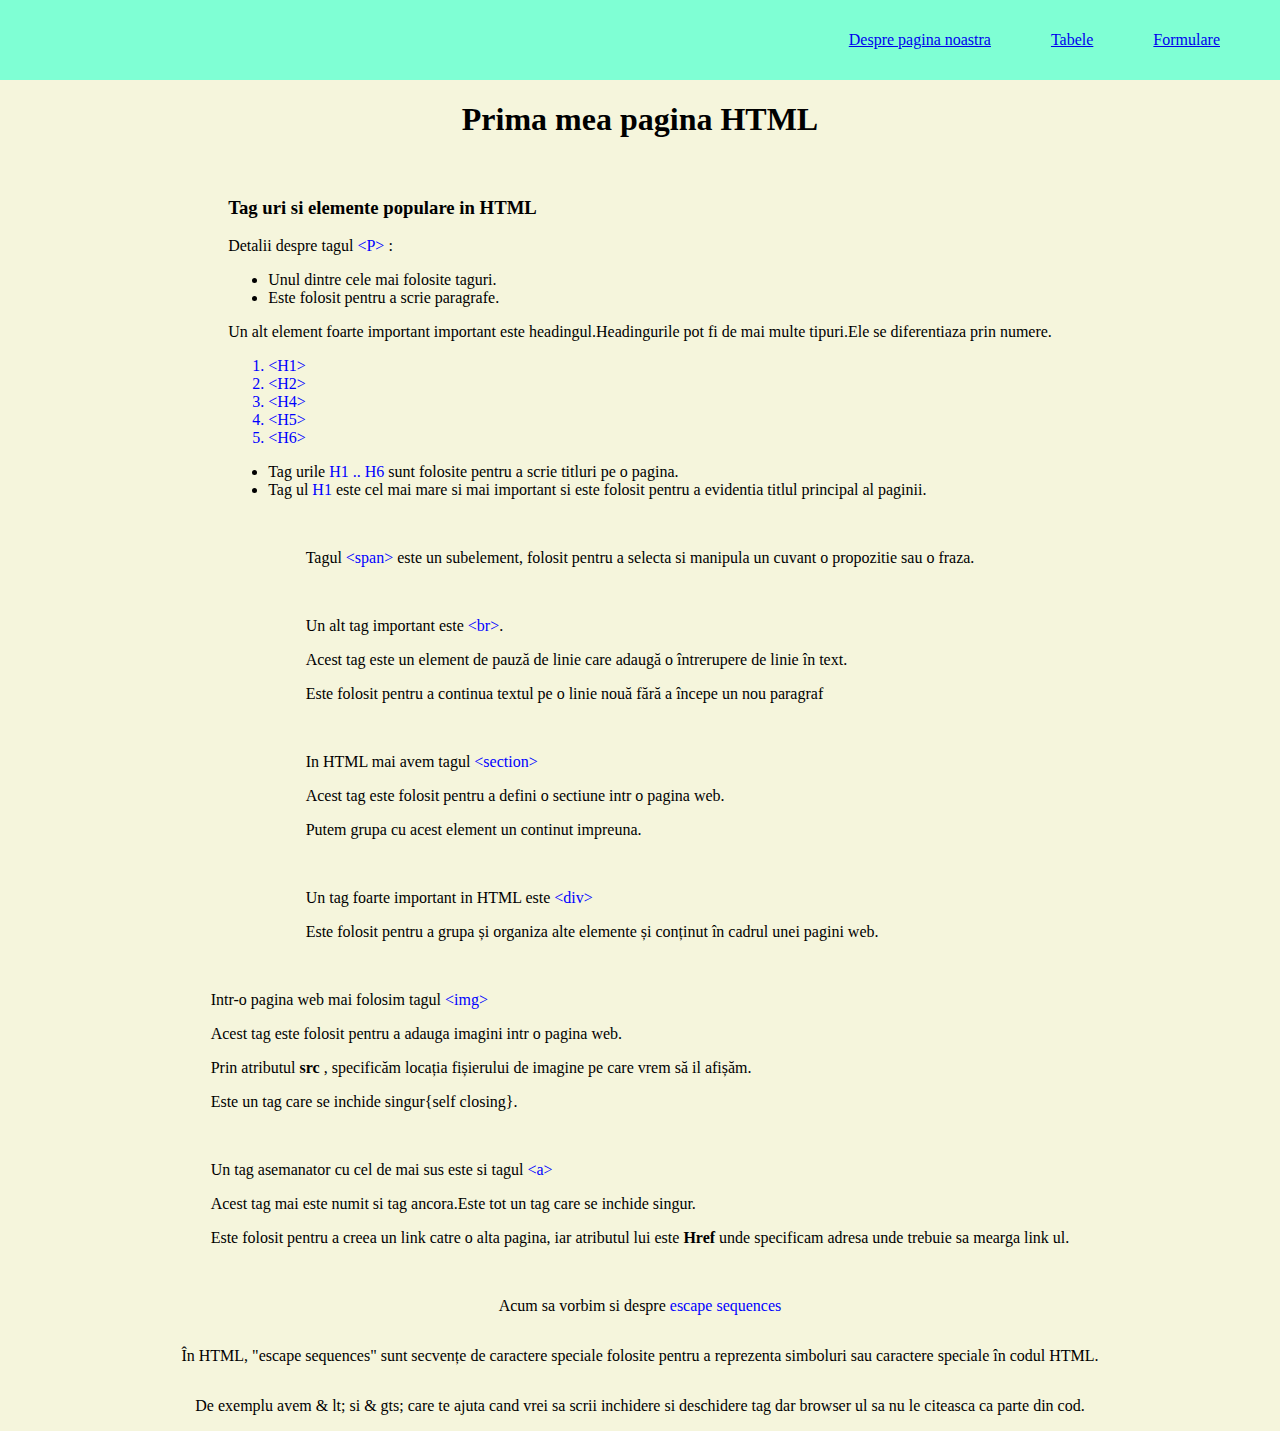
<file: index.html>
<html>
  <head>
    <title>HTML TAGS</title>
    <meta name="viewport" content="width=device-width, initial-scale=1.0">
  </head>
  <body>
    <link rel="stylesheet" href="index.css" />
    <div class="navContainer">
      <ul class="navbar">
        <li><a href="despre.html">Despre pagina noastra</a></li>
        <li><a href="tabele.html">Tabele</a></li>
        <li><a href="formulare.html">Formulare</a></li>
      </ul>
    </div>
    <div class="mainContainer">
      <h1>Prima mea pagina HTML</h1>
      <br />
      <section class="section1">
        <h3>Tag uri si elemente populare in HTML</h3>
        <p>Detalii despre tagul <span> &lt;P&gt; </span>:</p>
        <ul>
          <li>Unul dintre cele mai folosite taguri.</li>
          <li>Este folosit pentru a scrie paragrafe.</li>
        </ul>
        <p>
          Un alt element foarte important important este headingul.Headingurile
          pot fi de mai multe tipuri.Ele se diferentiaza prin numere.
        </p>
        <ol>
          <span>
            <li>&lt;H1&gt;</li>
            <li>&lt;H2&gt;</li>
            <li>&lt;H4&gt;</li>
            <li>&lt;H5&gt;</li>
            <li>&lt;H6&gt;</li>
          </span>
        </ol>
        <ul>
          <li>
            Tag urile <span>H1 .. H6 </span>sunt folosite pentru a scrie titluri
            pe o pagina.
          </li>
          <li>
            Tag ul <span>H1</span> este cel mai mare si mai important si este
            folosit pentru a evidentia titlul principal al paginii.
          </li>
        </ul>
      </section>
      <br />
      <section class="section2">
        <p>
          Tagul <span> &lt;span&gt;</span> este un subelement, folosit pentru a
          selecta si manipula un cuvant o propozitie sau o fraza.
        </p>
        <br />
        <p>Un alt tag important este <span>&lt;br&gt;</span>.</p>
        <p>
          Acest tag este un element de pauză de linie care adaugă o întrerupere
          de linie în text.
        </p>
        <p>
          Este folosit pentru a continua textul pe o linie nouă fără a începe un
          nou paragraf
        </p>
        <br />
        <p>In HTML mai avem tagul <span> &lt;section&gt;</span></p>
        <p>
          Acest tag este folosit pentru a defini o sectiune intr o pagina web.
        </p>
        <p>Putem grupa cu acest element un continut impreuna.</p>
        <br />
        <p>Un tag foarte important in HTML este <span> &lt;div&gt; </span></p>
        <p>
          Este folosit pentru a grupa și organiza alte elemente și conținut în
          cadrul unei pagini web.
        </p>
      </section>
      <br />
      <section>
        <p>Intr-o pagina web mai folosim tagul <span> &lt;img&gt; </span></p>
        <p>Acest tag este folosit pentru a adauga imagini intr o pagina web.</p>
        <p>
          Prin atributul <b>src</b> , specificăm locația fișierului de imagine
          pe care vrem să il afișăm.
        </p>
        <p>Este un tag care se inchide singur{self closing}.</p>
        <br />
        <p>
          Un tag asemanator cu cel de mai sus este si tagul
          <span> &lt;a&gt; </span>
        </p>
        <p>
          Acest tag mai este numit si tag ancora.Este tot un tag care se inchide
          singur.
        </p>
        <p>
          Este folosit pentru a creea un link catre o alta pagina, iar atributul
          lui este <b>Href</b> unde specificam adresa unde trebuie sa mearga
          link ul.
        </p>
      </section>
      <br />
      <p>Acum sa vorbim si despre <span>escape sequences</span></p>
      <p>
        În HTML, "escape sequences" sunt secvențe de caractere speciale folosite
        pentru a reprezenta simboluri sau caractere speciale în codul HTML.
      </p>
      <p>
        De exemplu avem & lt; si & gts; care te ajuta cand vrei sa scrii
        inchidere si deschidere tag dar browser ul sa nu le citeasca ca parte
        din cod.
      </p>
  </body>
</html>
</file>
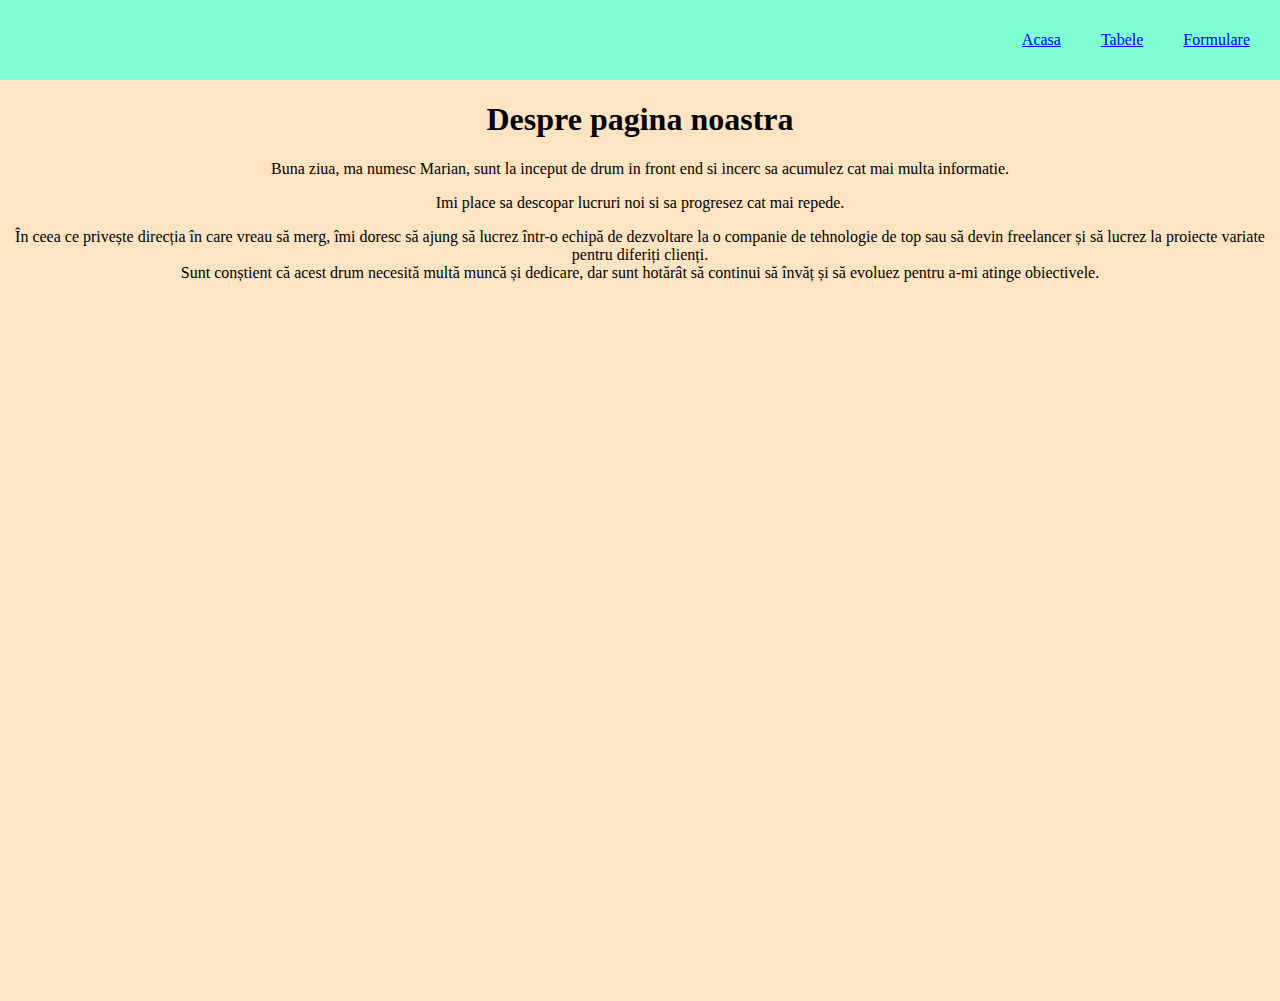
<file: despre.html>
<html>
  <head>
    <title>Despre pagina noastra</title>
    <link rel="stylesheet" href="despre.css" />
    <meta name="viewport" content="width=device-width, initial-scale=1.0">
  </head>
  <body>
    <div class="navContainer">
      <ul class="navbar">
        <li><a href="index.html">Acasa</a></li>
        <li><a href="tabele.html">Tabele</a></li>
        <li><a href="formulare.html">Formulare</a></li>
      </ul>
    </div>
    <div class="mainContainer">

      <h1>Despre pagina noastra</h1>
      <p>
        Buna ziua, ma numesc Marian, sunt la inceput de drum in front end si
        incerc sa acumulez cat mai multa informatie.
      </p>
      <p>Imi place sa descopar lucruri noi si sa progresez cat mai repede.</p>
      <p>
        În ceea ce privește direcția în care vreau să merg, îmi doresc să ajung
        să lucrez într-o echipă de dezvoltare la o companie de tehnologie de top
        sau să devin freelancer și să lucrez la proiecte variate pentru diferiți
        clienți. <br />
        Sunt conștient că acest drum necesită multă muncă și dedicare, dar sunt
        hotărât să continui să învăț și să evoluez pentru a-mi atinge
        obiectivele.
      </p>
    </div>
    
</html>
</file>
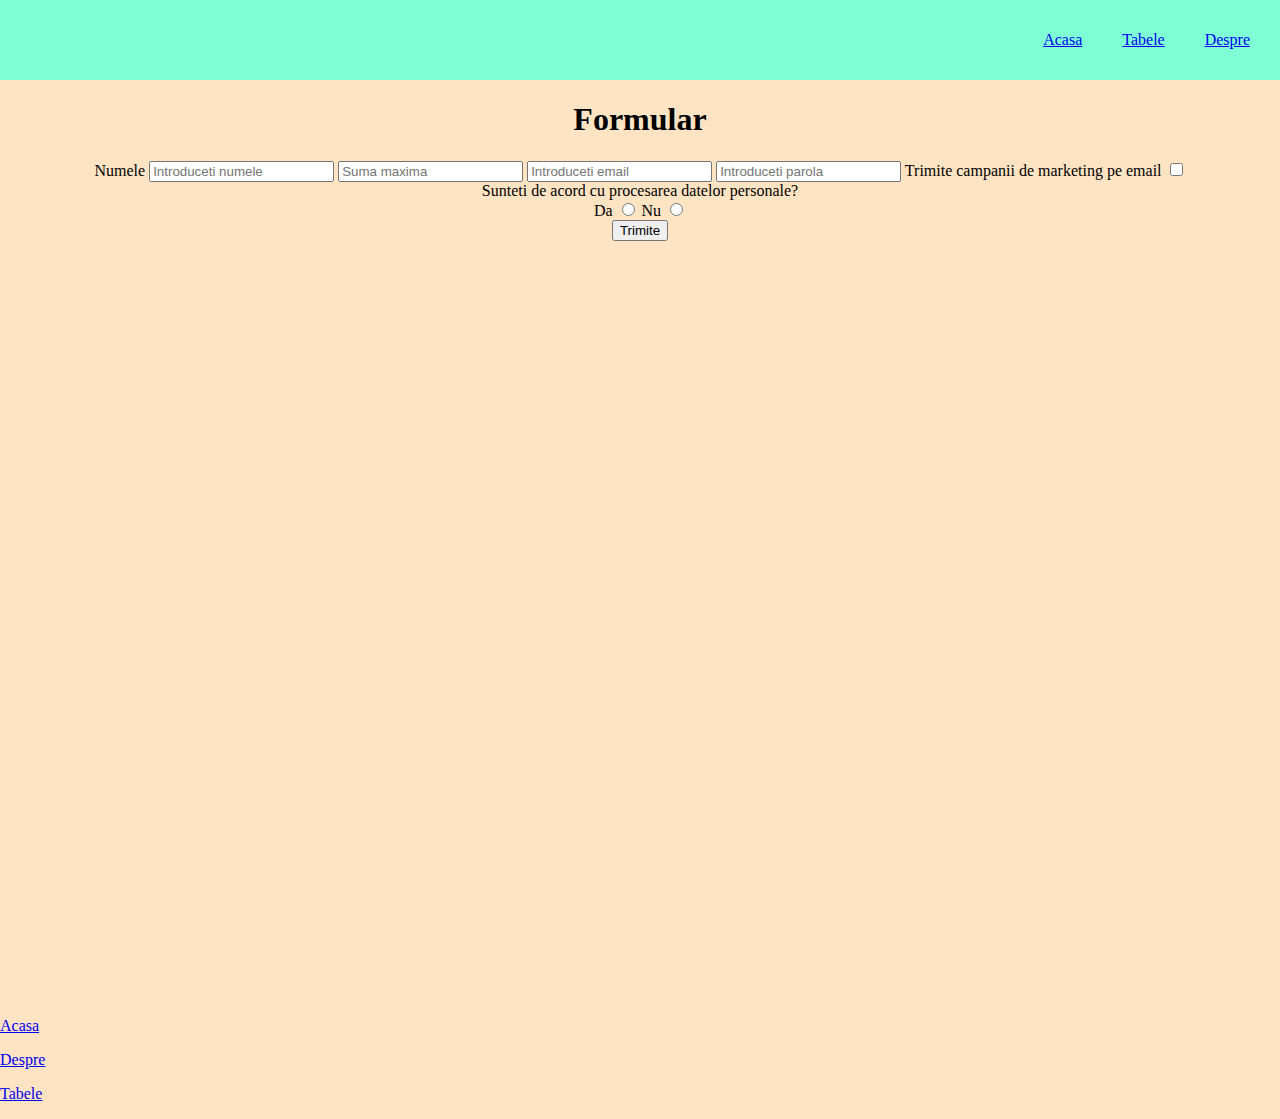
<file: formulare.html>
<html>
  <head>
    <title>Formulare</title>
    <link rel="stylesheet" href="formulare.css" />
    <meta name="viewport" content="width=device-width, initial-scale=1.0">
    <body>
      <div class="navContainer">
        <ul class="navbar">
          <li><a href="index.html">Acasa</a></li>
          <li><a href="tabele.html">Tabele</a></li>
          <li><a href="Despre.html">Despre</a></li>
        </ul>
      </div>
      <div class="mainContainer">
        <h1>Formular</h1>
        <form action="">
          <label for="nume">Numele</label>
          <input type="text" placeholder="Introduceti numele" id="nume" />
          <input type="number" placeholder="Suma maxima" name="sumaMaxima" />
          <input type="email" placeholder="Introduceti email" name="email" />
          <input
            type="password"
            placeholder="Introduceti parola"
            name="parola"
          />

          <label for="bifaCampanie"
            >Trimite campanii de marketing pe email</label
          >
          <input type="checkbox" id="bifaCampanie" />
          <div>
            <label for=""
              >Sunteti de acord cu procesarea datelor personale?</label
            >
            <br />
            <label for="procesareDate1">Da</label>
            <input type="radio" name="procesareDate1" />
            <label for="procesareDate2">Nu</label>
            <input type="radio" name="procesareDate2" />
          </div>
          <input type="submit" value="Trimite" id="" />
        </form>
      </div>

      <p><a href="index">Acasa</a></p>
      <p><a href="despre.html">Despre</a></p>
      <p><a href="tabele.html">Tabele</a></p>
    </body>
  </head>
</html>
</file>
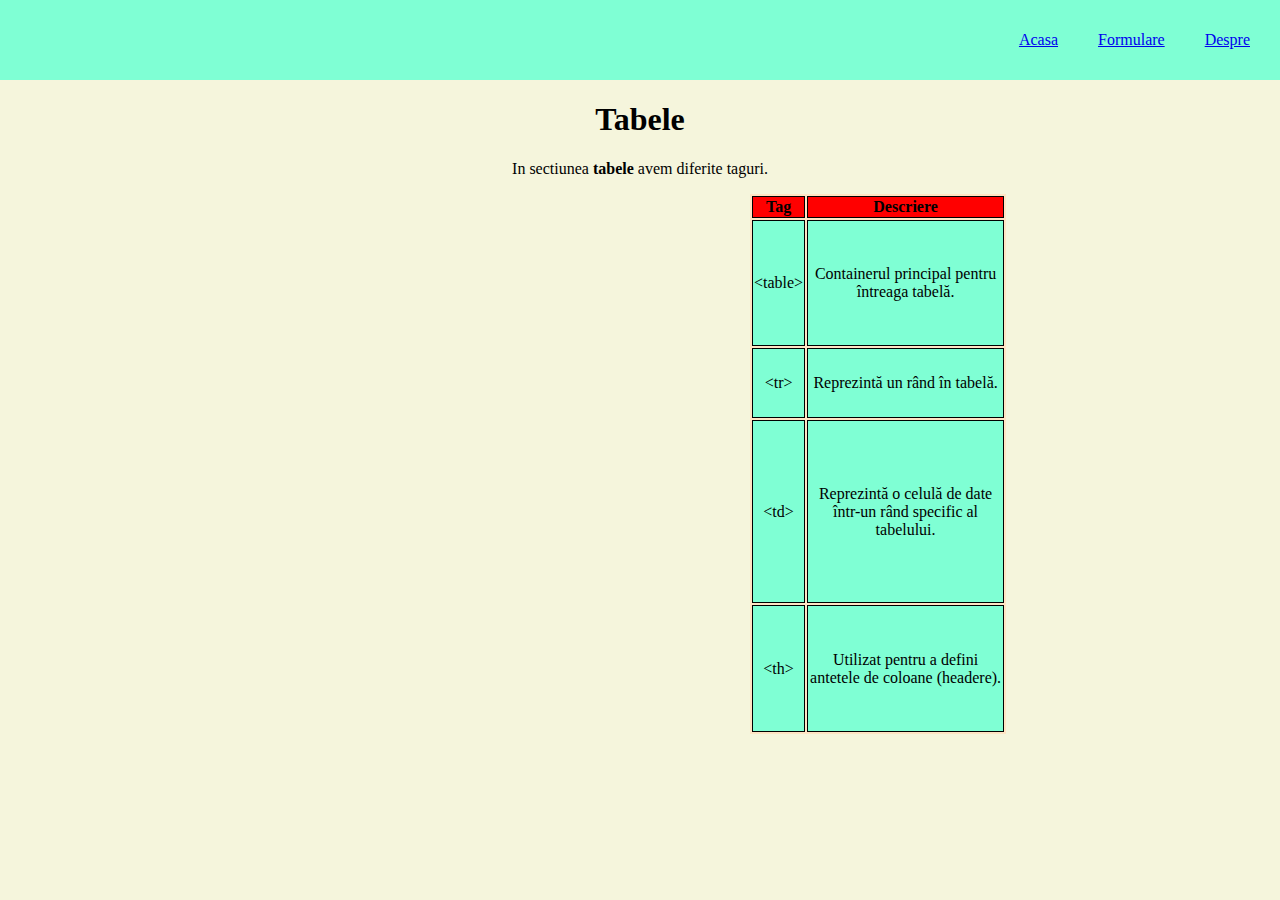
<file: tabele.html>
<html>
  <head>
    <title>Tabele</title>
    <link rel="stylesheet" href="tabele.css" />
    <meta name="viewport" content="width=device-width, initial-scale=1.0">
  </head>
  <body>
    <div class="navContainer">
      <ul class="navbar">
        <li><a href="index.html">Acasa</a></li>
        <li><a href="formulare.html">Formulare</a></li>
        <li><a href="Despre.html">Despre</a></li>
      </ul>
    </div>
    <h1>Tabele</h1>
    <p>In sectiunea <b>tabele</b> avem diferite taguri.</p>
    <div class="mainContainer">
      <table>
        <thead>
          <tr>
            <th>Tag</th>
            <th>Descriere</th>
          </tr>
        </thead>
        <tbody>
          <tr>
            <td>&lt;table&gt;</td>
            <td>Containerul principal pentru întreaga tabelă.</td>
          </tr>
          <tr>
            <td>&lt;tr&gt;</td>
            <td>Reprezintă un rând în tabelă.</td>
          </tr>
          <tr>
            <td>&lt;td&gt;</td>
            <td>
              Reprezintă o celulă de date într-un rând specific al tabelului.
            </td>
          </tr>
          <tr>
            <td>&lt;th&gt;</td>
            <td>Utilizat pentru a defini antetele de coloane (headere).</td>
          </tr>
        </tbody>
      </table>
    </div>
  </body>
</html>
</file>
<file: index.css>
body {
  margin: 0;
  padding: 0;
}
span {
  color: blue;
}

.navContainer {
  display: flex;
  justify-content: end;
  position: sticky;
  top: 0px;
  background-color: aquamarine;
  width: 100%;
  height: 80px;
}

.navbar {
  display: flex;
  align-items: center;
}
.navbar > li {
  display: flex;
  justify-content: end;
  align-items: center;
  padding-right: 60px;
}

.mainContainer {
  background-color: beige;
  display: flex;
  flex-direction: column;
  align-items: center;
}
</file>
<file: despre.css>
body {
  margin: 0;
  padding: 0;
  background-color: bisque;
}

.navContainer {
  display: flex;
  justify-content: end;
  position: sticky;
  top: 0px;
  background-color: aquamarine;
  width: 100%;
  height: 80px;
}

.navbar {
  display: flex;
  align-items: center;
  padding: 10px;
}

.navbar > li {
  list-style-type: none;
  padding: 20px;
}

.mainContainer {
  top: 0;
  width: 100%;
  height: 100%;
  background-color: bisque;
  align-items: center;
  text-align: center;
}
</file>
<file: formulare.css>
body {
  margin: 0;
  padding: 0;
  background-color: bisque;
}

.navContainer {
  display: flex;
  justify-content: end;
  position: sticky;
  top: 0px;
  background-color: aquamarine;
  width: 100%;
  height: 80px;
}

.navbar {
  display: flex;
  align-items: center;
  padding: 10px;
}

.navbar > li {
  list-style-type: none;
  padding: 20px;
}

.mainContainer {
  top: 0;
  width: 100%;
  height: 100%;
  background-color: bisque;
  align-items: center;
  text-align: center;
}
</file>
<file: tabele.css>
body {
  padding: 0;
  margin: 0;
  background-color: beige;
  text-align: center;
}
th,
td {
  border: 1px solid black;
}
th {
  background-color: red;
}
td {
  background-color: aquamarine;
}

.navContainer {
  display: flex;
  justify-content: end;
  position: sticky;
  top: 0px;
  background-color: aquamarine;
  width: 100%;
  height: 80px;
}

.navbar {
  display: flex;
  align-items: center;
  padding: 10px;
}

.navbar > li {
  list-style-type: none;
  padding: 20px;
}

.mainContainer table {
  top: 0;
  width: 20%;
  height: 60%;
  margin-left: 750px;
  background-color: bisque;
  align-items: center;
  text-align: center;
}
</file>
